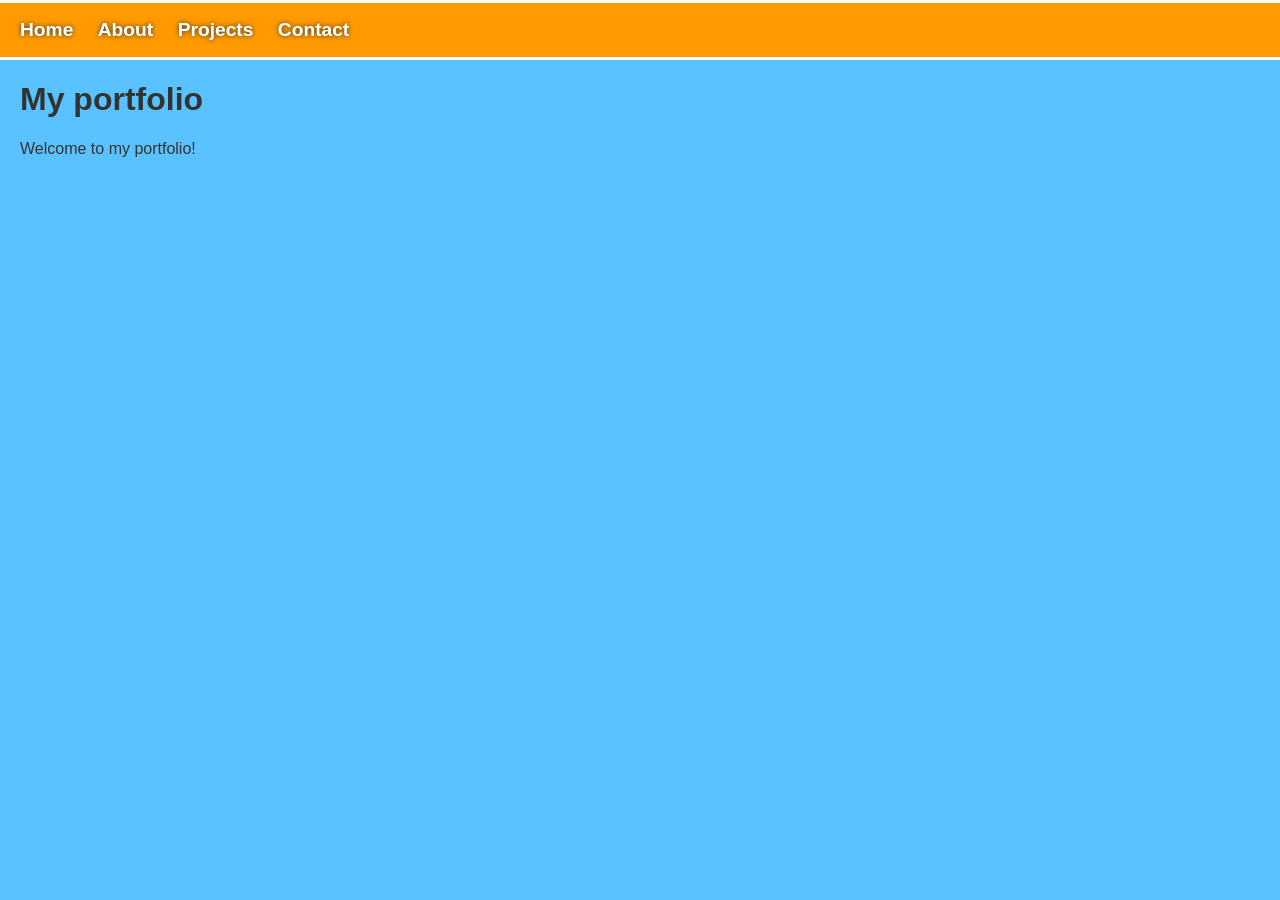
<file: index.html>
<!DOCTYPE html>
<html lang="en">
<head>
    <meta charset="UTF-8">
    <meta name="viewport" content="width=device-width, initial-scale=1.0">
    <link rel="stylesheet" href="styles.css">
    <script src="https://cdnjs.cloudflare.com/ajax/libs/jquery/2.2.2/jquery.min.js"></script>
    <script>
        $(function(){
            $("#header").load("header.html"); 
        });
    </script>
    <title>Portfolio - Jonathan Anderrson</title>
</head>
<body>
    <div id="header"></div>
    <div class="page-title">
        <h1>My portfolio</h1>
        <p>Welcome to my portfolio!</p>
    </div>
</body>
</html>
</file>
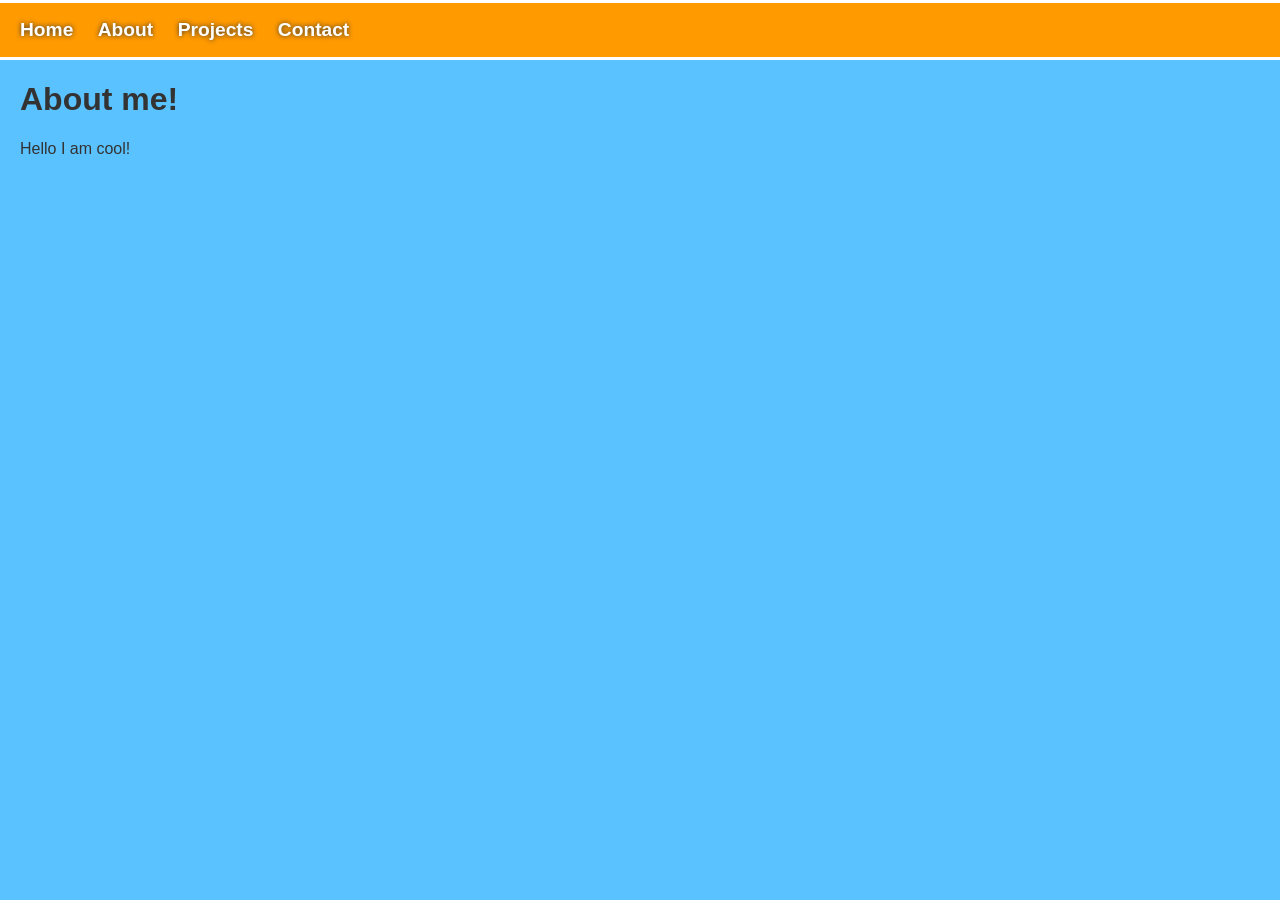
<file: about.html>
<!DOCTYPE html>
<html lang="en">
<head>
    <meta charset="UTF-8">
    <meta name="viewport" content="width=device-width, initial-scale=1.0">
    <link rel="stylesheet" href="styles.css">
    <script src="https://cdnjs.cloudflare.com/ajax/libs/jquery/2.2.2/jquery.min.js"></script>
    <script>
        $(function(){
            $("#header").load("header.html"); 
        });
    </script>
    <title>Portfolio - Jonathan Anderrson</title>
</head>
<body>
    <div id="header"></div>
    <div class="page-title">
        <h1>About me!</h1>
        <p>Hello I am cool!</p>
    </div>
</body>
</html>
</file>
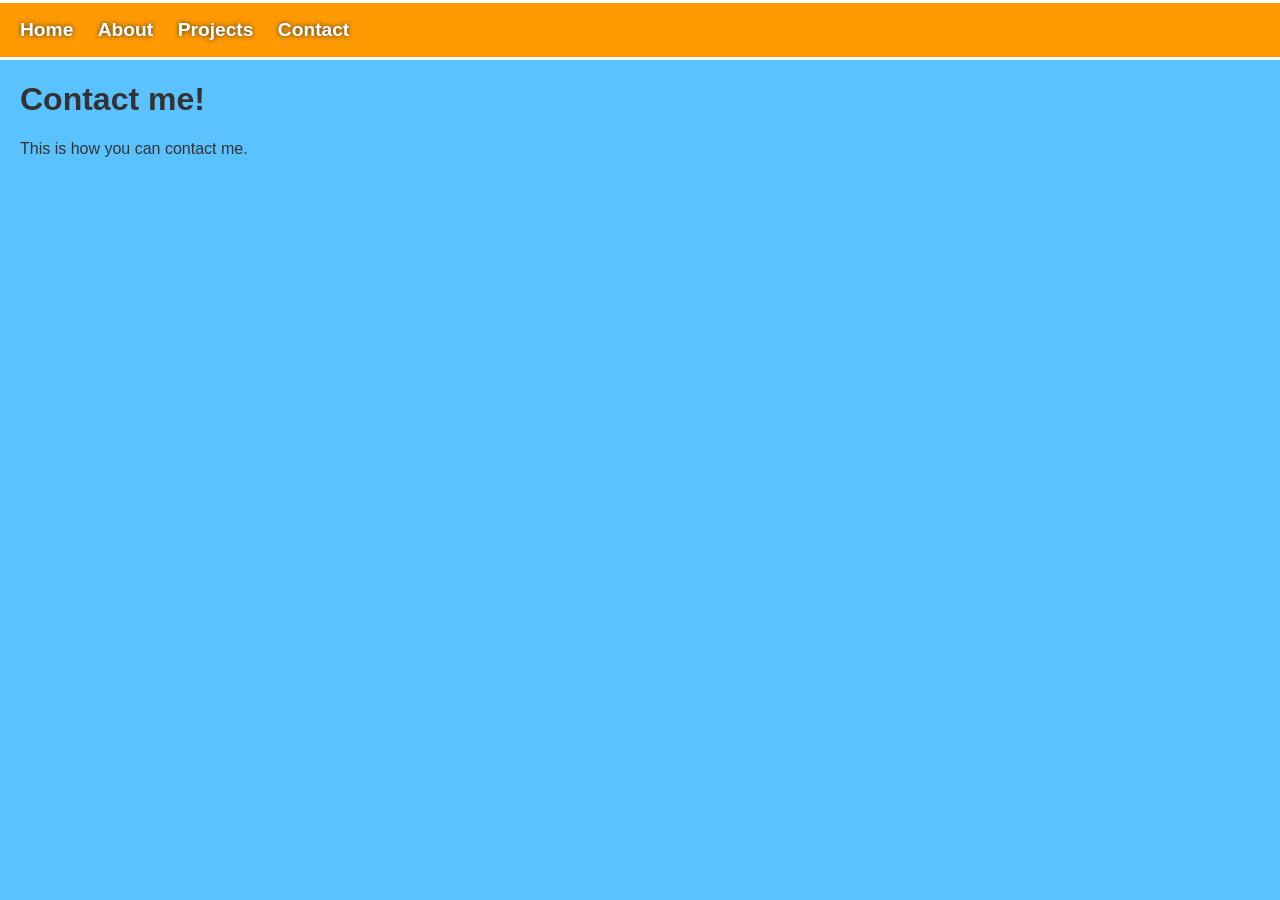
<file: contact.html>
<!DOCTYPE html>
<html lang="en">
<head>
    <meta charset="UTF-8">
    <meta name="viewport" content="width=device-width, initial-scale=1.0">
    <link rel="stylesheet" href="styles.css">
    <script src="https://cdnjs.cloudflare.com/ajax/libs/jquery/2.2.2/jquery.min.js"></script>
    <script>
        $(function(){
            $("#header").load("header.html"); 
        });
    </script>
    <title>Portfolio - Jonathan Anderrson</title>
</head>
<body>
    <div id="header"></div>
    <div class="page-title">
        <h1>Contact me!</h1>
        <p>This is how you can contact me.</p>
    </div>
</body>
</html>
</file>
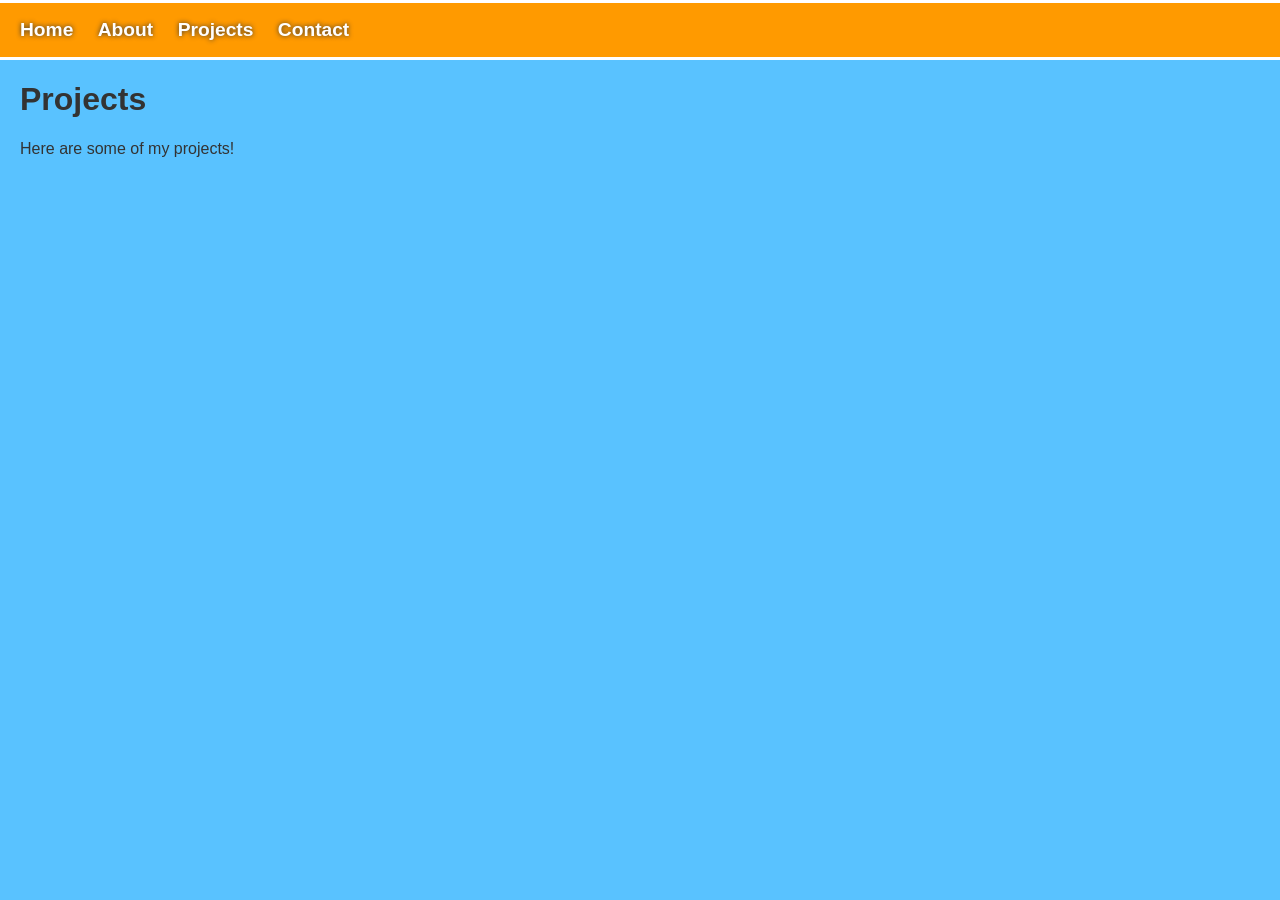
<file: projects.html>
<!DOCTYPE html>
<html lang="en">
<head>
    <meta charset="UTF-8">
    <meta name="viewport" content="width=device-width, initial-scale=1.0">
    <link rel="stylesheet" href="styles.css">
    <script src="https://cdnjs.cloudflare.com/ajax/libs/jquery/2.2.2/jquery.min.js"></script>
    <script>
        $(function(){
            $("#header").load("header.html"); 
        });
    </script>
    <title>Portfolio - Jonathan Anderrson</title>
</head>
<body>
    <div id="header"></div>
    <div class="page-title">
        <h1>Projects</h1>
        <p>Here are some of my projects!</p>
    </div>
</body>
</html>
</file>
<file: styles.css>
body {
    font-family: sans-serif;
    margin: 0;
    padding: 0;
    background-color: #59c2ff;
    position: relative;
}

.navbar {
    background-color: #ff9a00;
    overflow: hidden;
    margin: 0;
    padding: 0;
    
}
hr.nav_divider{
    padding: 0;
    margin: 0;
}

nav ul {
    text-align: left;
    list-style-type: none;
    padding: 0;
}

nav ul li.nav_link, li.home_link {
    display: inline;
    margin-right: 20px;
    font-size: larger;
}

nav ul li.home_link {
    margin-left: 20px;
    text-align: left;
}

nav ul li a {
    text-decoration: none;
    text-shadow: #333 0px 0px 5px;
    color: white;
    font-weight: bold;
}

nav ul li a:active{
    text-decoration: underline;
}

nav ul li a:hover {
    text-decoration: underline;
}

div.page-title {
    margin-top: 20px;
    margin-left: 20px;
    color: #333;
}
</file>
